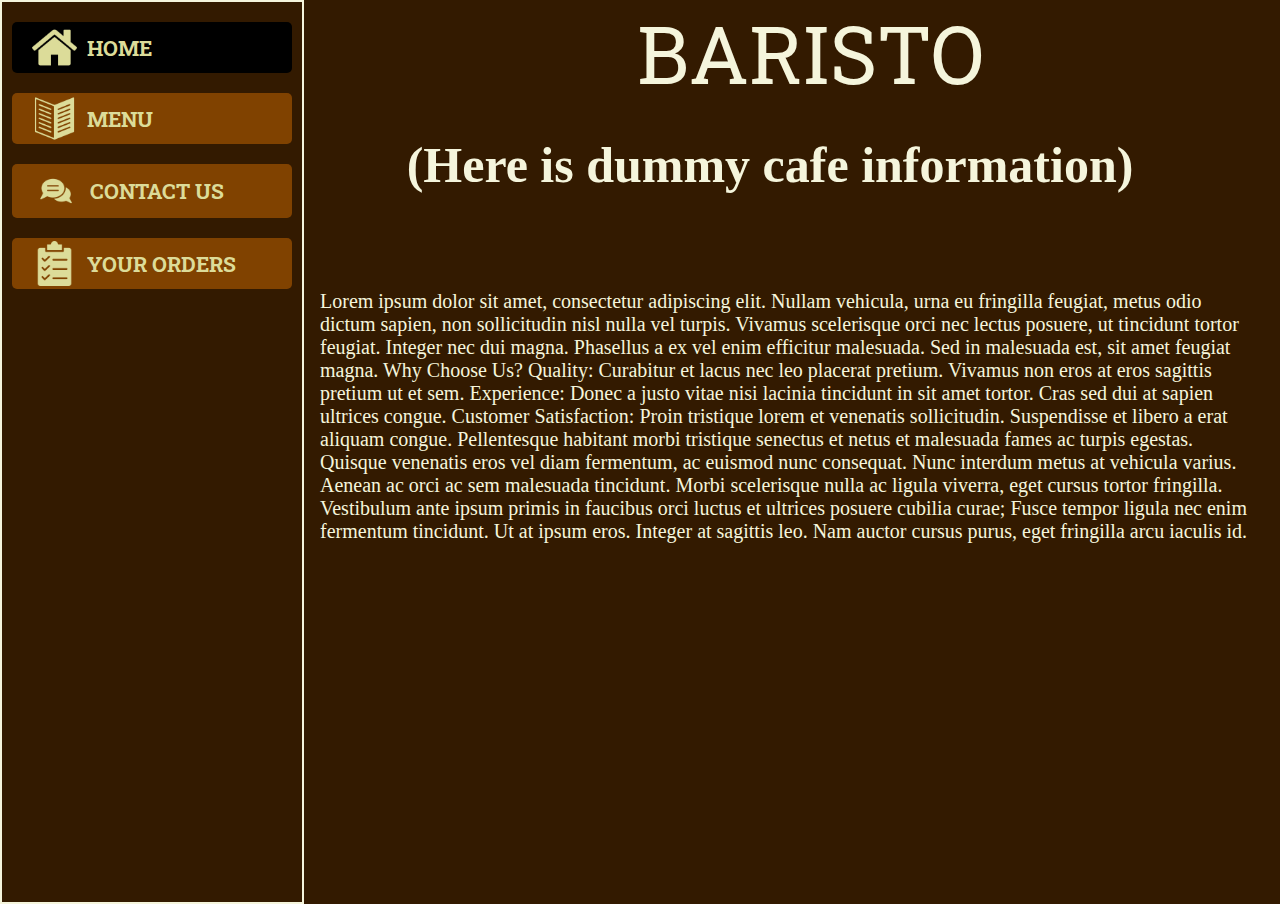
<file: index.html>
<!DOCTYPE html>
<html lang="en">
<head>
    <meta charset="UTF-8">
    <meta name="viewport" content="width=device-width, initial-scale=1.0">
    <title>Document</title>
    <link rel="stylesheet" href="style.css">
    <style>
       @import url('https://fonts.googleapis.com/css2?family=Abril+Fatface&family=Bodoni+Moda:ital,opsz,wght@0,6..96,400..900;1,6..96,400..900&family=Cinzel:wght@400..900&family=Crete+Round:ital@0;1&family=DM+Serif+Display:ital@0;1&family=Dancing+Script:wght@400..700&family=El+Messiri:wght@400..700&family=Jacquard+24+Charted&family=Oswald:wght@200..700&family=Roboto+Slab:wght@100..900&family=Sedan+SC&family=Teko:wght@300..700&display=swap');
       @import url('https://fonts.googleapis.com/css2?family=Abril+Fatface&family=Bodoni+Moda:ital,opsz,wght@0,6..96,400..900;1,6..96,400..900&family=Cinzel:wght@400..900&family=Crete+Round:ital@0;1&family=DM+Serif+Display:ital@0;1&family=Dancing+Script:wght@400..700&family=El+Messiri:wght@400..700&family=Jacquard+24+Charted&family=Oswald:wght@200..700&family=Roboto+Slab:wght@100..900&family=Sedan+SC&family=Teko:wght@300..700&display=swap');
     body{
        background-color:#331a00;
        margin: 0;
        padding: 0;
     }
     .container{
        display: flex;
        min-height: 100vh;
     }
     .sidebar{
       background-color: #331a00;
       width: 300px;
       border: 2px solid beige;
       position: absolute;
       height: 100%;
     }
     .menu-item{
      background-color:#804200;
      margin: 10px;
      border-radius: 5px;
      display: flex;
     align-items: center;
     padding: 3px 20px;
     cursor: pointer;
     margin-top: 20px;
   

     }
     .menu-icon{
      height: 45px;
     }
     .menu-text{
      color: #DCDC99;
      font-family: "Roboto Slab", serif;
      font-size: 21px;
      margin-left: 10px;
      text-decoration: none;
     }
     .menu-item2{
      background-color:#804200;
      margin: 10px;
      border-radius: 5px;
      display: flex;
     align-items: center;
     padding: 3px 20px;
     margin-top:20px;
     cursor: pointer;

     }
     .menu-icon2{
      height: 45px;
     }
     .menu-text2{
      color: #DCDC99;
      font-family: "Roboto Slab", serif;
      font-size: 21px;
      margin-left: 10px;
      text-decoration: none;
    }
    .menu-item3{
      background-color:#804200;
      margin: 10px;
      border-radius: 5px;
      display: flex;
     align-items: center;
     padding: 3px 20px;
     margin-top: 20px;
     cursor: pointer;

     }
     .menu-icon3{
      height: 48px;
     }
     .menu-text3{
      color: #DCDC99;
      font-family: "Roboto Slab", serif;
      font-size: 21px;
      margin-left: 10px;
      text-decoration: none;

    }
    .menu-item4{
      background-color:#804200;
      margin: 10px;
      border-radius: 5px;
      display: flex;
     align-items: center;
     padding: 3px 20px;
     margin-top: 20px;
     cursor: pointer;

     }
     .menu-icon4{
      height: 45px;
     }
     .menu-text4{
      color: #DCDC99;
      font-family: "Roboto Slab", serif;
      font-size: 21px;
      margin-left: 10px;
      text-decoration: none;
    }
    .active-menu{
      background-color: black;
    }



     body{
            background-color: #331a00;
        }
        .content{
          margin-left: 260px;
          position: absolute;
        }
        .heading{
         font-family: "Roboto Slab", serif;
         font-size: 80px;
         color: beige;
         display: block;
        margin-left: 80px;
        }
        .text{
            color: beige;
            padding: 10px;
            margin: 20px;
            font-size: 50px;
            text-align: center;

        }
        .subtext{
            font-size: 20px;
            color: beige;
            padding: 10px;
            margin: 20px;
            margin-left: 50px;

        }
        .bottom_navigation_bar{
          position: fixed;
          bottom: 0;
          left: 0;
          width: 100%;
          background-color: #331a00;
          color: beige;
          display: none;
        }
        .bottom_menu_icon{
          height: 50px;
          margin: 5px;
          background-color: #804200;
          border-radius: 5px;
          justify-content: space-between;
        }
       
    
    
      
      /*Small devices*/
       @media screen and (max-width: 600px) {
        .sidebar{
          display: none;
        }
        .bottom_navigation_bar{
          display: flex;
          justify-content: space-around;
        }
        body{
            background-color: #331a00;
        }
        .content{
          margin-left: 10px;
          position: absolute;
        }
        .heading{
         font-family: "Roboto Slab", serif;
         font-size: 70px;
         color: beige;
         display: block;
        margin-left: 10px;
        margin-right:30 ;
        }
        .text{
            color: beige;
            font-size: 25px;
            text-align: center;

        }
        .subtext{
            font-size: 17px;
            color: beige;
            padding: 10px;
            
            margin-left: 10px;
            text-align: center;
            margin-bottom: 80px;

        }
        .bottom_menu_icon{
          margin: 5px;
          height: 50px;

        }
}
      /*Normal Devices*/
      @media screen and (min-width: 600px) and (max-width: 768px) {
            .sidebar{
              display: none;
            }
    .bottom_navigation_bar{
      display: flex;
      justify-content: space-around;
    }
    body{
            background-color: #331a00;
        }
        .content{
          margin-left: 10px;
          position: absolute;
        }
        .heading{
         font-family: "Roboto Slab", serif;
         font-size: 70px;
         color: beige;
         display: block;
        margin-left: 10px;
        margin-right:30 ;
        }
        .text{
            color: beige;
            font-size: 25px;
            text-align: center;

        }
        .subtext{
            font-size: 17px;
            color: beige;
            padding: 10px;
            
            margin-left: 10px;
            text-align: center;
            margin-bottom: 80px;

        }
        .bottom_menu_icon{
          height: 50px;
          margin: 5px;
        }
      }
    
    </style>
</head>
<body>
    <div class="container">
        <div class="sidebar">
         <div class="menu-item active-menu">
            <img src="./images/home.png" class="menu-icon">
            <a href="index.html" class="menu-text"><b>HOME</b></a> 
         </div>
         <div class="menu-item2 ">
            <img src="./images/menu.png" class="menu-icon2">
            <a href="menu.html"  class="menu-text2"><b>MENU</b></a> 
         </div>
         <div class="menu-item3">
            <img src="./images/communication.png" class="menu-icon3">
            <a href="contact_us.html"class="menu-text3"><b>CONTACT US</b></a> 
         </div>
         <div class="menu-item4">
            <img src="./images/clipboard.png" class="menu-icon4">
            <a href="your_orders.html" class="menu-text4"><b>YOUR ORDERS</b></a> 
         </div>
        </div>

        <div class="content">
          <span class="heading">BARISTO</span>
          <h3 class="text">(Here is dummy cafe  information)</h3><br><br>
          <p class="subtext">
          Lorem ipsum dolor sit amet, consectetur adipiscing elit. Nullam vehicula, urna eu fringilla feugiat,
          metus odio dictum sapien, non sollicitudin nisl nulla vel turpis. Vivamus scelerisque orci nec
          lectus posuere, ut tincidunt tortor feugiat. Integer nec dui magna. Phasellus a ex vel enim
          efficitur malesuada. Sed in malesuada est, sit amet feugiat magna.

          Why Choose Us?

          Quality: Curabitur et lacus nec leo placerat pretium. Vivamus non eros at eros sagittis pretium ut
          et sem.
          Experience: Donec a justo vitae nisi lacinia tincidunt in sit amet tortor. Cras sed dui at sapien
          ultrices congue.
          Customer Satisfaction: Proin tristique lorem et venenatis sollicitudin. Suspendisse et libero a erat
          aliquam congue.
          Pellentesque habitant morbi tristique senectus et netus et malesuada fames ac turpis egestas.
          Quisque venenatis eros vel diam fermentum, ac euismod nunc consequat. Nunc interdum metus at
          vehicula varius. Aenean ac orci ac sem malesuada tincidunt.

          Morbi scelerisque nulla ac ligula viverra, eget cursus tortor fringilla. Vestibulum ante ipsum
          primis in faucibus orci luctus et ultrices posuere cubilia curae; Fusce tempor ligula nec enim
          fermentum tincidunt. Ut at ipsum eros. Integer at sagittis leo. Nam auctor cursus purus, eget
          fringilla arcu iaculis id.
      </p>
        </div>
        <div class="bottom_navigation_bar">
            <a href="index.html">
              <img class="bottom_menu_icon"   src="./images/home.png" alt="home picture">
            </a>

            <a href="menu.html">
              <img class="bottom_menu_icon"    src="./images/menu.png" alt="home picture">
            </a>

            <a href="contact_us.html">
              <img class="bottom_menu_icon"  src="./images/communication.png" alt="home picture">
            </a>

            <a href="your_orders.html">
              <img class="bottom_menu_icon"   src="./images/clipboard.png" alt="home picture">
            </a>
        </div>
       
   

</body>
</html>
</file>
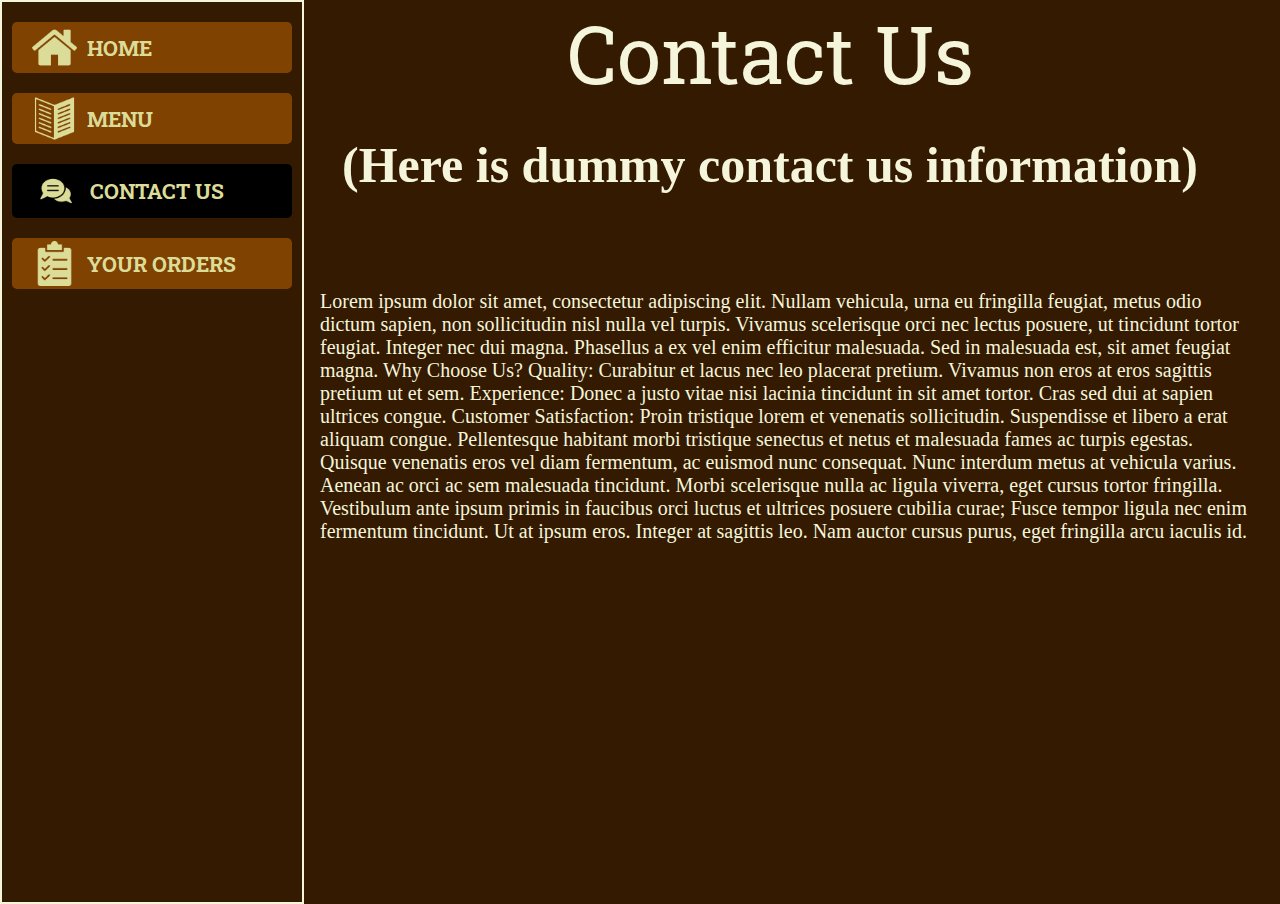
<file: contact_us.html>
<!DOCTYPE html>
<html lang="en">
<head>
    <meta charset="UTF-8">
    <meta name="viewport" content="width=device-width, initial-scale=1.0">
    <title>contact us</title>
    <link rel="stylesheet" href="style.css">
    <style>
        @import url('https://fonts.googleapis.com/css2?family=Abril+Fatface&family=Bodoni+Moda:ital,opsz,wght@0,6..96,400..900;1,6..96,400..900&family=Cinzel:wght@400..900&family=Crete+Round:ital@0;1&family=DM+Serif+Display:ital@0;1&family=Dancing+Script:wght@400..700&family=El+Messiri:wght@400..700&family=Jacquard+24+Charted&family=Oswald:wght@200..700&family=Roboto+Slab:wght@100..900&family=Sedan+SC&family=Teko:wght@300..700&display=swap');
        body{
        background-color:#331a00;
        margin: 0;
        padding: 0;
     }
     .container{
        display: flex;
        min-height: 100vh;
     }
     .sidebar{
       background-color: #331a00;
       width: 300px;
       border: 2px solid beige;
       position: absolute;
       height: 100%;
     }
     .menu-item{
      background-color:#804200;
      margin: 10px;
      border-radius: 5px;
      display: flex;
     align-items: center;
     padding: 3px 20px;
     cursor: pointer;
     margin-top: 20px;
   

     }
     .menu-icon{
      height: 45px;
     }
     .menu-text{
      color: #DCDC99;
      font-family: "Roboto Slab", serif;
      font-size: 21px;
      margin-left: 10px;
      margin-top:px;
     }
     .menu-item2{
      background-color:#804200;
      margin: 10px;
      border-radius: 5px;
      display: flex;
     align-items: center;
     padding: 3px 20px;
     margin-top:20px;
     cursor: pointer;

     }
     .menu-icon2{
      height: 45px;
     }
     .menu-text2{
      color: #DCDC99;
      font-family: "Roboto Slab", serif;
      font-size: 21px;
      margin-left: 10px;
      text-decoration: none;
    }
    .menu-item3{
      background-color:#804200;
      margin: 10px;
      border-radius: 5px;
      display: flex;
     align-items: center;
     padding: 3px 20px;
     margin-top: 20px;
     cursor: pointer;

     }
     .menu-icon3{
      height: 48px;
     }
     .menu-text3{
      color: #DCDC99;
      font-family: "Roboto Slab", serif;
      font-size: 21px;
      margin-left: 10px;
      text-decoration: none;

    }
    .menu-item4{
      background-color:#804200;
      margin: 10px;
      border-radius: 5px;
      display: flex;
     align-items: center;
     padding: 3px 20px;
     margin-top: 20px;
     cursor: pointer;

     }
     .menu-icon4{
      height: 45px;
     }
     .menu-text4{
      color: #DCDC99;
      font-family: "Roboto Slab", serif;
      font-size: 21px;
      margin-left: 10px;
      text-decoration: none;
    }
    .active-menu{
        background-color: black;
    }
    .content{ 
        margin-left: 260px;
        position: absolute;

    }
        .heading{
        font-family: "Roboto Slab", serif;
        font-size: 80px;
        color: beige;
        display: block;
        text-align: center;
        }
        .text{
            color: beige;
            padding: 10px;
            margin: 20px;
            font-size: 50px;
            text-align: center;

        }
        .subtext{
            font-size: 20px;
            color: beige;
            padding: 10px;
            margin: 20px;
            margin-left: 50px;

        }
        .bottom_navigation_bar{
          position: fixed;
          bottom: 0;
          left: 0;
          width: 100%;
          background-color: #331a00;
          color: beige;
          display: none;
        }
        .bottom_menu_icon{
          height: 50px;
          margin: 5px;
          background-color: #804200;
          border-radius: 5px;
          justify-content: space-between;
        }
       
    
    
      
      /*Small devices*/
       @media screen and (max-width: 600px) {
        .sidebar{
          display: none;
        }
        .bottom_navigation_bar{
          display: flex;
          justify-content: space-around;
        }
        body{
            background-color: #331a00;
        }
        .content{
          margin-left: 10px;
          position: absolute;
        }
        .heading{
         font-family: "Roboto Slab", serif;
         font-size: 70px;
         color: beige;
         display: block;
        margin-left: 10px;
        margin-right:30 ;
        }
        .text{
            color: beige;
            font-size: 25px;
            text-align: center;

        }
        .subtext{
            font-size: 17px;
            color: beige;
            padding: 10px;
            
            margin-left: 10px;
            text-align: center;
            margin-bottom: 80px;

        }
        .bottom_menu_icon{
          margin: 5px;
          height: 50px;

        }
}
      /*Normal Devices*/
      @media screen and (min-width: 600px) and (max-width: 768px) {
            .sidebar{
              display: none;
            }
    .bottom_navigation_bar{
      display: flex;
      justify-content: space-around;
    }
    body{
            background-color: #331a00;
        }
        .content{
          margin-left: 10px;
          position: absolute;
        }
        .heading{
         font-family: "Roboto Slab", serif;
         font-size: 70px;
         color: beige;
         display: block;
        margin-left: 10px;
        margin-right:30 ;
        }
        .text{
            color: beige;
            font-size: 25px;
            text-align: center;

        }
        .subtext{
            font-size: 17px;
            color: beige;
            padding: 10px;
            
            margin-left: 10px;
            text-align: center;
            margin-bottom: 80px;

        }
        .bottom_menu_icon{
          height: 50px;
          margin: 5px;
        }
      }
    </style>
</head>
<body>
     <div class="container">
        <div class="sidebar">
         <div class="menu-item">
        <img src="./images/home.png" class="menu-icon">
        <a href="index.html" class="menu-text"><b>HOME</b></a> 
     </div>
     <div class="menu-item2">
        <img src="./images/menu.png" class="menu-icon2">
        <a href="menu.html"  class="menu-text2"><b>MENU</b></a> 
     </div>
     <div class="menu-item3 active-menu">
        <img src="./images/communication.png" class="menu-icon3">
        <a href="contact_us.html"class="menu-text3"><b>CONTACT US</b></a> 
     </div>
     <div class="menu-item4">
        <img src="./images/clipboard.png" class="menu-icon4">
        <a href="your_orders.html" class="menu-text4"><b>YOUR ORDERS</b></a> 
     </div>
    </div>
    <div class="content">
        <span class="heading">Contact Us</span>
            <h3 class="text">(Here is dummy contact us information)</h3><br><br>
            <p class="subtext">
            Lorem ipsum dolor sit amet, consectetur adipiscing elit. Nullam vehicula, urna eu fringilla feugiat,
            metus odio dictum sapien, non sollicitudin nisl nulla vel turpis. Vivamus scelerisque orci nec
            lectus posuere, ut tincidunt tortor feugiat. Integer nec dui magna. Phasellus a ex vel enim
            efficitur malesuada. Sed in malesuada est, sit amet feugiat magna.

            Why Choose Us?

            Quality: Curabitur et lacus nec leo placerat pretium. Vivamus non eros at eros sagittis pretium ut
            et sem.
            Experience: Donec a justo vitae nisi lacinia tincidunt in sit amet tortor. Cras sed dui at sapien
            ultrices congue.
            Customer Satisfaction: Proin tristique lorem et venenatis sollicitudin. Suspendisse et libero a erat
            aliquam congue.
            Pellentesque habitant morbi tristique senectus et netus et malesuada fames ac turpis egestas.
            Quisque venenatis eros vel diam fermentum, ac euismod nunc consequat. Nunc interdum metus at
            vehicula varius. Aenean ac orci ac sem malesuada tincidunt.

            Morbi scelerisque nulla ac ligula viverra, eget cursus tortor fringilla. Vestibulum ante ipsum
            primis in faucibus orci luctus et ultrices posuere cubilia curae; Fusce tempor ligula nec enim
            fermentum tincidunt. Ut at ipsum eros. Integer at sagittis leo. Nam auctor cursus purus, eget
            fringilla arcu iaculis id.
        </p>
    </div>
    </div>
</div>
<div class="bottom_navigation_bar">
    <a href="index.html">
      <img class="bottom_menu_icon"   src="./images/home.png" alt="home picture">
    </a>

    <a href="menu.html">
      <img class="bottom_menu_icon"    src="./images/menu.png" alt="home picture">
    </a>

    <a href="contact_us.html">
      <img class="bottom_menu_icon"  src="./images/communication.png" alt="home picture">
    </a>

    <a href="your_orders.html">
      <img class="bottom_menu_icon"   src="./images/clipboard.png" alt="home picture">
    </a>
</div>

            
    
</body>
</html>
</file>
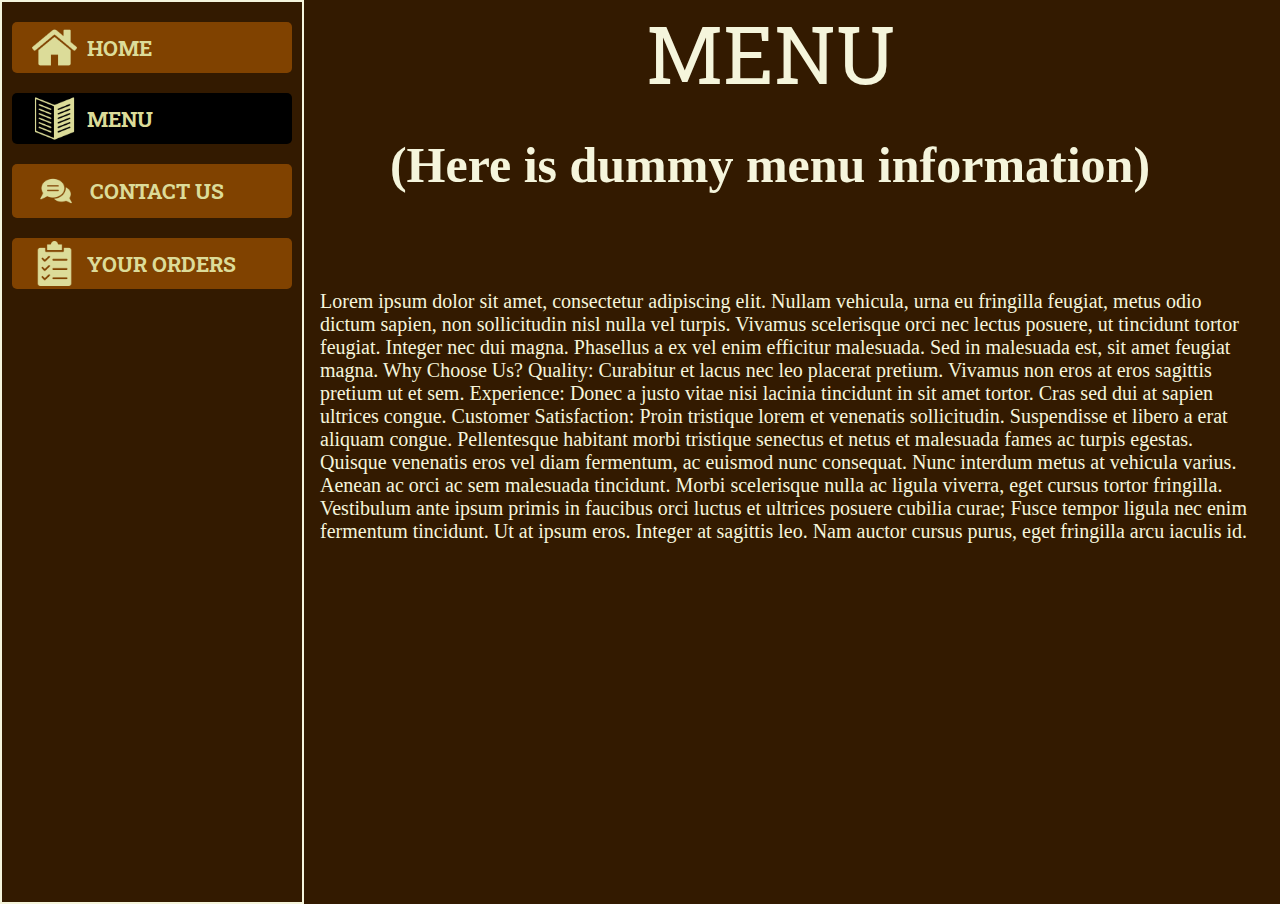
<file: menu.html>
<!DOCTYPE html>
<html lang="en">
<head>
    <meta charset="UTF-8">
    <meta name="viewport" content="width=device-width, initial-scale=1.0">
    <title>contact us</title>
    <link rel="stylesheet" href="style.css">
    <style>
        @import url('https://fonts.googleapis.com/css2?family=Abril+Fatface&family=Bodoni+Moda:ital,opsz,wght@0,6..96,400..900;1,6..96,400..900&family=Cinzel:wght@400..900&family=Crete+Round:ital@0;1&family=DM+Serif+Display:ital@0;1&family=Dancing+Script:wght@400..700&family=El+Messiri:wght@400..700&family=Jacquard+24+Charted&family=Oswald:wght@200..700&family=Roboto+Slab:wght@100..900&family=Sedan+SC&family=Teko:wght@300..700&display=swap');
        body{
        background-color:#331a00;
        margin: 0;
        padding: 0;
     }
     .container{
        display: flex;
        min-height: 100vh;
     }
     .sidebar{
       background-color: #331a00;
       width: 300px;
       border: 2px solid beige;
       position: absolute;
       height: 100%;
     }
     .menu-item{
      background-color:#804200;
      margin: 10px;
      border-radius: 5px;
      display: flex;
     align-items: center;
     padding: 3px 20px;
     cursor: pointer;
     margin-top: 20px;
   

     }
     .menu-icon{
      height: 45px;
     }
     .menu-text{
      color: #DCDC99;
      font-family: "Roboto Slab", serif;
      font-size: 21px;
      margin-left: 10px;
      margin-top:px;
     }
     .menu-item2{
      background-color:#804200;
      margin: 10px;
      border-radius: 5px;
      display: flex;
     align-items: center;
     padding: 3px 20px;
     margin-top:20px;
     cursor: pointer;

     }
     .menu-icon2{
      height: 45px;
     }
     .menu-text2{
      color: #DCDC99;
      font-family: "Roboto Slab", serif;
      font-size: 21px;
      margin-left: 10px;
      text-decoration: none;
    }
    .menu-item3{
      background-color:#804200;
      margin: 10px;
      border-radius: 5px;
      display: flex;
     align-items: center;
     padding: 3px 20px;
     margin-top: 20px;
     cursor: pointer;

     }
     .menu-icon3{
      height: 48px;
     }
     .menu-text3{
      color: #DCDC99;
      font-family: "Roboto Slab", serif;
      font-size: 21px;
      margin-left: 10px;
      text-decoration: none;

    }
    .menu-item4{
      background-color:#804200;
      margin: 10px;
      border-radius: 5px;
      display: flex;
     align-items: center;
     padding: 3px 20px;
     margin-top: 20px;
     cursor: pointer;

     }
     .menu-icon4{
      height: 45px;
     }
     .menu-text4{
      color: #DCDC99;
      font-family: "Roboto Slab", serif;
      font-size: 21px;
      margin-left: 10px;
      text-decoration: none;
    }
    .active-menu{
        background-color: black;
    }
        .heading{
        font-family: "Roboto Slab", serif;
        font-size: 80px;
        color: beige;
        display: block;
        text-align: center;
        }
        .text{
            color: beige;
            padding: 10px;
            margin: 20px;
            font-size: 50px;
            text-align: center;

        }
        .subtext{
            font-size: 20px;
            color: beige;
            padding: 10px;
            margin: 20px;
            margin-left: 50px;

        }
        .bottom_navigation_bar{
          position: fixed;
          bottom: 0;
          left: 0;
          width: 100%;
          background-color: #331a00;
          color: beige;
          display: none;
        }
        .bottom_menu_icon{
          height: 50px;
          margin: 5px;
          background-color: #804200;
          border-radius: 5px;
          justify-content: space-between;
        }
       
    
    
      
      /*Small devices*/
       @media screen and (max-width: 600px) {
        .sidebar{
          display: none;
        }
        .bottom_navigation_bar{
          display: flex;
          justify-content: space-around;
        }
        body{
            background-color: #331a00;
        }
        .content{
          margin-left: 10px;
          position: absolute;
        }
        .heading{
         font-family: "Roboto Slab", serif;
         font-size: 70px;
         color: beige;
         display: block;
        margin-left: 10px;
        margin-right:30 ;
        }
        .text{
            color: beige;
            font-size: 25px;
            text-align: center;

        }
        .subtext{
            font-size: 17px;
            color: beige;
            padding: 10px;
            
            margin-left: 10px;
            text-align: center;
            margin-bottom: 80px;

        }
        .bottom_menu_icon{
          margin: 5px;
          height: 50px;

        }
}
      /*Normal Devices*/
      @media screen and (min-width: 600px) and (max-width: 768px) {
            .sidebar{
              display: none;
            }
    .bottom_navigation_bar{
      display: flex;
      justify-content: space-around;
    }
    body{
            background-color: #331a00;
        }
        .content{
          margin-left: 10px;
          position: absolute;
        }
        .heading{
         font-family: "Roboto Slab", serif;
         font-size: 70px;
         color: beige;
         display: block;
        margin-left: 10px;
        margin-right:30 ;
        }
        .text{
            color: beige;
            font-size: 25px;
            text-align: center;

        }
        .subtext{
            font-size: 17px;
            color: beige;
            padding: 10px;
            
            margin-left: 10px;
            text-align: center;
            margin-bottom: 80px;

        }
        .bottom_menu_icon{
          height: 50px;
          margin: 5px;
        }
      }
    </style>
</head>
<body>
    <div class="container">
        <div class="sidebar">
         <div class="menu-item">
        <img src="./images/home.png" class="menu-icon">
        <a href="index.html" class="menu-text"><b>HOME</b></a> 
     </div>
     <div class="menu-item2 active-menu">
        <img src="./images/menu.png" class="menu-icon2">
        <a href="menu.html"  class="menu-text2"><b>MENU</b></a> 
     </div>
     <div class="menu-item3">
        <img src="./images/communication.png" class="menu-icon3">
        <a href="contact_us.html"class="menu-text3"><b>CONTACT US</b></a> 
     </div>
     <div class="menu-item4">
        <img src="./images/clipboard.png" class="menu-icon4">
        <a href="your_orders.html" class="menu-text4"><b>YOUR ORDERS</b></a> 
     </div>
       </div>

    <div class="content">
        <span class="heading">MENU</span>
            <h3 class="text">(Here is dummy menu information)</h3><br><br>
            <p class="subtext">
            Lorem ipsum dolor sit amet, consectetur adipiscing elit. Nullam vehicula, urna eu fringilla feugiat,
            metus odio dictum sapien, non sollicitudin nisl nulla vel turpis. Vivamus scelerisque orci nec
            lectus posuere, ut tincidunt tortor feugiat. Integer nec dui magna. Phasellus a ex vel enim
            efficitur malesuada. Sed in malesuada est, sit amet feugiat magna.

            Why Choose Us?

            Quality: Curabitur et lacus nec leo placerat pretium. Vivamus non eros at eros sagittis pretium ut
            et sem.
            Experience: Donec a justo vitae nisi lacinia tincidunt in sit amet tortor. Cras sed dui at sapien
            ultrices congue.
            Customer Satisfaction: Proin tristique lorem et venenatis sollicitudin. Suspendisse et libero a erat
            aliquam congue.
            Pellentesque habitant morbi tristique senectus et netus et malesuada fames ac turpis egestas.
            Quisque venenatis eros vel diam fermentum, ac euismod nunc consequat. Nunc interdum metus at
            vehicula varius. Aenean ac orci ac sem malesuada tincidunt.

            Morbi scelerisque nulla ac ligula viverra, eget cursus tortor fringilla. Vestibulum ante ipsum
            primis in faucibus orci luctus et ultrices posuere cubilia curae; Fusce tempor ligula nec enim
            fermentum tincidunt. Ut at ipsum eros. Integer at sagittis leo. Nam auctor cursus purus, eget
            fringilla arcu iaculis id.
        </p>
    </div>
    </div>
<div class="bottom_navigation_bar">
    <a href="index.html">
      <img class="bottom_menu_icon"   src="./images/home.png" alt="home picture">
    </a>

    <a href="menu.html">
      <img class="bottom_menu_icon"    src="./images/menu.png" alt="home picture">
    </a>

    <a href="contact_us.html">
      <img class="bottom_menu_icon"  src="./images/communication.png" alt="home picture">
    </a>

    <a href="your_orders.html">
      <img class="bottom_menu_icon"   src="./images/clipboard.png" alt="home picture">
    </a>
</div>
            
    
</body>
</html>
</file>
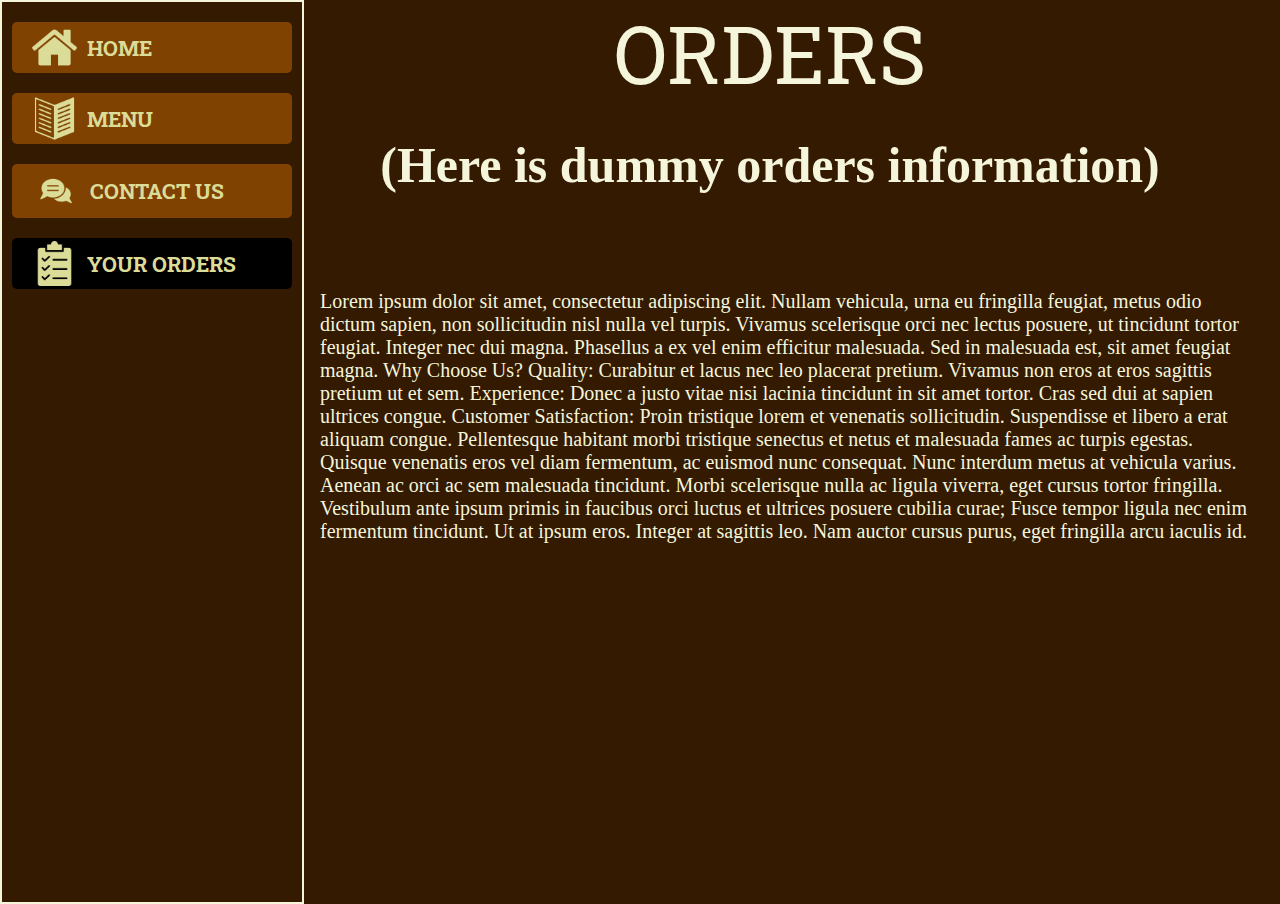
<file: your_orders.html>
<!DOCTYPE html>
<html lang="en">
<head>
    <meta charset="UTF-8">
    <meta name="viewport" content="width=device-width, initial-scale=1.0">
    <title>contact us</title>
    <link rel="stylesheet" href="style.css">
    <style>
        @import url('https://fonts.googleapis.com/css2?family=Abril+Fatface&family=Bodoni+Moda:ital,opsz,wght@0,6..96,400..900;1,6..96,400..900&family=Cinzel:wght@400..900&family=Crete+Round:ital@0;1&family=DM+Serif+Display:ital@0;1&family=Dancing+Script:wght@400..700&family=El+Messiri:wght@400..700&family=Jacquard+24+Charted&family=Oswald:wght@200..700&family=Roboto+Slab:wght@100..900&family=Sedan+SC&family=Teko:wght@300..700&display=swap');
        body{
        background-color:#331a00;
        margin: 0;
        padding: 0;
     }
     .container{
        display: flex;
        min-height: 100vh;
     }
     .sidebar{
       background-color: #331a00;
       width: 300px;
       border: 2px solid beige;
       position: absolute;
       height: 100%;
     }
     .menu-item{
      background-color:#804200;
      margin: 10px;
      border-radius: 5px;
      display: flex;
     align-items: center;
     padding: 3px 20px;
     cursor: pointer;
     margin-top: 20px;
   

     }
     .menu-icon{
      height: 45px;
     }
     .menu-text{
      color: #DCDC99;
      font-family: "Roboto Slab", serif;
      font-size: 21px;
      margin-left: 10px;
      margin-top:px;
     }
     .menu-item2{
      background-color:#804200;
      margin: 10px;
      border-radius: 5px;
      display: flex;
     align-items: center;
     padding: 3px 20px;
     margin-top:20px;
     cursor: pointer;

     }
     .menu-icon2{
      height: 45px;
     }
     .menu-text2{
      color: #DCDC99;
      font-family: "Roboto Slab", serif;
      font-size: 21px;
      margin-left: 10px;
      text-decoration: none;
    }
    .menu-item3{
      background-color:#804200;
      margin: 10px;
      border-radius: 5px;
      display: flex;
     align-items: center;
     padding: 3px 20px;
     margin-top: 20px;
     cursor: pointer;

     }
     .menu-icon3{
      height: 48px;
     }
     .menu-text3{
      color: #DCDC99;
      font-family: "Roboto Slab", serif;
      font-size: 21px;
      margin-left: 10px;
      text-decoration: none;

    }
    .menu-item4{
      background-color:#804200;
      margin: 10px;
      border-radius: 5px;
      display: flex;
     align-items: center;
     padding: 3px 20px;
     margin-top: 20px;
     cursor: pointer;

     }
     .menu-icon4{
      height: 45px;
     }
     .menu-text4{
      color: #DCDC99;
      font-family: "Roboto Slab", serif;
      font-size: 21px;
      margin-left: 10px;
      text-decoration: none;
    }
    .active-menu{
        background-color: black;
    }
    .content{
        margin-left: 260px;
        position: absolute;
    }
        .heading{
        font-family: "Roboto Slab", serif;
        font-size: 80px;
        color: beige;
        display: block;
        text-align: center;
        }
        .text{
            color: beige;
            padding: 10px;
            margin: 20px;
            font-size: 50px;
            text-align: center;

        }
        .subtext{
            font-size: 20px;
            color: beige;
            padding: 10px;
            margin: 20px;
            margin-left: 50px;

        } .bottom_navigation_bar{
          position: fixed;
          bottom: 0;
          left: 0;
          width: 100%;
          background-color: #331a00;
          color: beige;
          display: none;
        }
        .bottom_menu_icon{
          height: 50px;
          margin: 5px;
          background-color: #804200;
          border-radius: 5px;
          justify-content: space-between;
        }
       
    
    
      
      /*Small devices*/
       @media screen and (max-width: 600px) {
        .sidebar{
          display: none;
        }
        .bottom_navigation_bar{
          display: flex;
          justify-content: space-around;
        }
        body{
            background-color: #331a00;
        }
        .content{
          margin-left: 10px;
          position: absolute;
        }
        .heading{
         font-family: "Roboto Slab", serif;
         font-size: 70px;
         color: beige;
         display: block;
        margin-left: 10px;
        margin-right:30 ;
        }
        .text{
            color: beige;
            font-size: 25px;
            text-align: center;

        }
        .subtext{
            font-size: 17px;
            color: beige;
            padding: 10px;
            
            margin-left: 10px;
            text-align: center;
            margin-bottom: 80px;

        }
        .bottom_menu_icon{
          margin: 5px;
          height: 50px;

        }
}
      /*Normal Devices*/
      @media screen and (min-width: 600px) and (max-width: 768px) {
            .sidebar{
              display: none;
            }
    .bottom_navigation_bar{
      display: flex;
      justify-content: space-around;
    }
    body{
            background-color: #331a00;
        }
        .content{
          margin-left: 10px;
          position: absolute;
        }
        .heading{
         font-family: "Roboto Slab", serif;
         font-size: 70px;
         color: beige;
         display: block;
        margin-left: 10px;
        margin-right:30 ;
        }
        .text{
            color: beige;
            font-size: 25px;
            text-align: center;

        }
        .subtext{
            font-size: 17px;
            color: beige;
            padding: 10px;
            
            margin-left: 10px;
            text-align: center;
            margin-bottom: 80px;

        }
        .bottom_menu_icon{
          height: 50px;
          margin: 5px;
        }
      }
    </style>
</head>
<body>
    <div class="container">
        <div class="sidebar">
         <div class="menu-item">
        <img src="./images/home.png" class="menu-icon">
        <a href="index.html" class="menu-text"><b>HOME</b></a> 
     </div>
     <div class="menu-item2">
        <img src="./images/menu.png" class="menu-icon2">
        <a href="menu.html"  class="menu-text2"><b>MENU</b></a> 
     </div>
     <div class="menu-item3">
        <img src="./images/communication.png" class="menu-icon3">
        <a href="contact_us.html"class="menu-text3"><b>CONTACT US</b></a> 
     </div>
     <div class="menu-item4 active-menu">
        <img src="./images/clipboard.png" class="menu-icon4">
        <a href="your_orders.html" class="menu-text4"><b>YOUR ORDERS</b></a> 
     </div>
    </div>
    <div class="content">
        <span class="heading">ORDERS</span>
            <h3 class="text">(Here is dummy orders information)</h3><br><br>
            <p class="subtext">
            Lorem ipsum dolor sit amet, consectetur adipiscing elit. Nullam vehicula, urna eu fringilla feugiat,
            metus odio dictum sapien, non sollicitudin nisl nulla vel turpis. Vivamus scelerisque orci nec
            lectus posuere, ut tincidunt tortor feugiat. Integer nec dui magna. Phasellus a ex vel enim
            efficitur malesuada. Sed in malesuada est, sit amet feugiat magna.

            Why Choose Us?

            Quality: Curabitur et lacus nec leo placerat pretium. Vivamus non eros at eros sagittis pretium ut
            et sem.
            Experience: Donec a justo vitae nisi lacinia tincidunt in sit amet tortor. Cras sed dui at sapien
            ultrices congue.
            Customer Satisfaction: Proin tristique lorem et venenatis sollicitudin. Suspendisse et libero a erat
            aliquam congue.
            Pellentesque habitant morbi tristique senectus et netus et malesuada fames ac turpis egestas.
            Quisque venenatis eros vel diam fermentum, ac euismod nunc consequat. Nunc interdum metus at
            vehicula varius. Aenean ac orci ac sem malesuada tincidunt.

            Morbi scelerisque nulla ac ligula viverra, eget cursus tortor fringilla. Vestibulum ante ipsum
            primis in faucibus orci luctus et ultrices posuere cubilia curae; Fusce tempor ligula nec enim
            fermentum tincidunt. Ut at ipsum eros. Integer at sagittis leo. Nam auctor cursus purus, eget
            fringilla arcu iaculis id.
        </p>
    </div>
    </div>
<div class="bottom_navigation_bar">
    <a href="index.html">
      <img class="bottom_menu_icon"   src="./images/home.png" alt="home picture">
    </a>

    <a href="menu.html">
      <img class="bottom_menu_icon"    src="./images/menu.png" alt="home picture">
    </a>

    <a href="contact_us.html">
      <img class="bottom_menu_icon"  src="./images/communication.png" alt="home picture">
    </a>

    <a href="your_orders.html">
      <img class="bottom_menu_icon"   src="./images/clipboard.png" alt="home picture">
    </a>
</div>
            
    
</body>
</html>
</file>
<file: style.css>
@import url('https://fonts.googleapis.com/css2?family=Abril+Fatface&family=Bodoni+Moda:ital,opsz,wght@0,6..96,400..900;1,6..96,400..900&family=Cinzel:wght@400..900&family=Crete+Round:ital@0;1&family=DM+Serif+Display:ital@0;1&family=Dancing+Script:wght@400..700&family=El+Messiri:wght@400..700&family=Jacquard+24+Charted&family=Oswald:wght@200..700&family=Roboto+Slab:wght@100..900&family=Sedan+SC&family=Teko:wght@300..700&display=swap');
@import url('https://fonts.googleapis.com/css2?family=Abril+Fatface&family=Bodoni+Moda:ital,opsz,wght@0,6..96,400..900;1,6..96,400..900&family=Cinzel:wght@400..900&family=Crete+Round:ital@0;1&family=DM+Serif+Display:ital@0;1&family=Dancing+Script:wght@400..700&family=El+Messiri:wght@400..700&family=Jacquard+24+Charted&family=Oswald:wght@200..700&family=Roboto+Slab:wght@100..900&family=Sedan+SC&family=Teko:wght@300..700&display=swap');
     body{
        background-color:#331a00;
        margin: 0;
        padding: 0;
     }
     .container{
        display: flex;
        min-height: 100vh;
     }
     .sidebar{
       background-color: #331a00;
       width: 300px;
       border: 2px solid beige;
       position: absolute;
       height: 100%;
     }
     .menu-item{
      background-color:#804200;
      margin: 10px;
      border-radius: 5px;
      display: flex;
     align-items: center;
     padding: 3px 20px;
     cursor: pointer;
     margin-top: 20px;
    }
     .menu-icon{
      height: 45px;
     }
     .menu-text{
      color: #DCDC99;
      font-family: "Roboto Slab", serif;
      font-size: 21px;
      margin-left: 10px;
      text-decoration: none;
     }
     .menu-item2{
      background-color:#804200;
      margin: 10px;
      border-radius: 5px;
      display: flex;
     align-items: center;
     padding: 3px 20px;
     margin-top:20px;
     cursor: pointer;

     }
     .menu-icon2{
      height: 45px;
     }
     .menu-text2{
      color: #DCDC99;
      font-family: "Roboto Slab", serif;
      font-size: 21px;
      margin-left: 10px;
      text-decoration: none;
    }
    .menu-item3{
      background-color:#804200;
      margin: 10px;
      border-radius: 5px;
      display: flex;
     align-items: center;
     padding: 3px 20px;
     margin-top: 20px;
     cursor: pointer;

     }
     .menu-icon3{
      height: 48px;
     }
     .menu-text3{
      color: #DCDC99;
      font-family: "Roboto Slab", serif;
      font-size: 21px;
      margin-left: 10px;
      text-decoration: none;

    }
    .menu-item4{
      background-color:#804200;
      margin: 10px;
      border-radius: 5px;
      display: flex;
     align-items: center;
     padding: 3px 20px;
     margin-top: 20px;
     cursor: pointer;

     }
     .menu-icon4{
      height: 45px;
     }
     .menu-text4{
      color: #DCDC99;
      font-family: "Roboto Slab", serif;
      font-size: 21px;
      margin-left: 10px;
      text-decoration: none;
    }
    .active-menu{
        background-color: black;
    }
    .content{
        margin-left: 260px;
        position: absolute;
    }
    .heading{
        font-family: "Roboto Slab", serif;
        font-size: 80px;
        color: beige;
        display: block;
        text-align: center;
        }
        .text{
            color: beige;
            padding: 10px;
            margin: 20px;
            font-size: 50px;
            text-align: center;

        }
        .subtext{
            font-size: 20px;
            color: beige;
            padding: 10px;
            margin: 20px;
            margin-left: 50px;

        }

      
    
    /*Small devices*/
       @media screen and (max-width: 600px) {
        .sidebar{
          display: none;
        }
    }
     
    
    /*Normal Devices*/
      @media screen and (min-width: 600px) and (max-width: 768px) {
            .sidebar{
              display: none;
            }
        }

     /* Tablet Devices */
      @media screen and (min-width: 769px) and (max-width: 992px) {
        
      }
</file>
